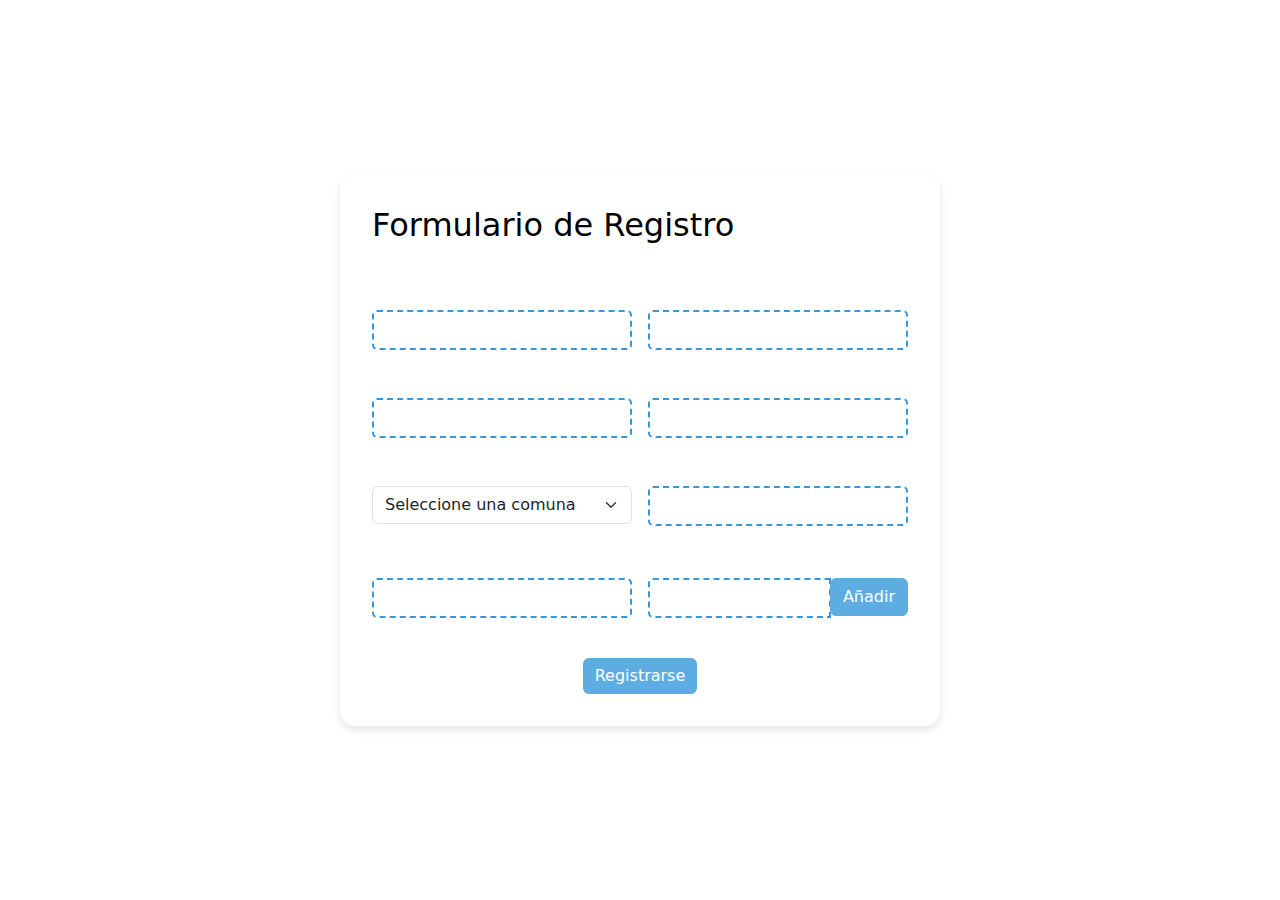
<file: front end/index.html>
<!DOCTYPE html>
<html lang="es">
<head>
    <meta charset="UTF-8">
    <meta http-equiv="X-UA-Compatible" content="IE=edge">
    <meta name="viewport" content="width=device-width, initial-scale=1.0">
    <link rel="stylesheet" href="https://cdn.jsdelivr.net/npm/bootstrap@5.3.0-alpha3/dist/css/bootstrap.min.css">
    <title>Formulario de registro</title>
    <link rel="stylesheet" href="estilo.css">
</head>
<body>
    <div class="form-container">
        <h2 class="text-black">Formulario de Registro</h2>
        <hr>
        <form id="formulario" action="destino.html" onsubmit="return validarFormulario()" method="post" class="row g-3">
            <div class="col-10 col-md-6">
                <label for="username" class="form-label">Nombre de Usuario</label>
                <input id="username" class="form-control" type="text" placeholder="luis345">
                <div id="error-usuario" class="text-danger"></div>
            </div>
            <div class="col-12 col-md-6">
                <label for="password" class="form-label">Contraseña</label>
                <input id="password" class="form-control" type="password">
                <div id="error-contraseña" class="text-danger"></div>
            </div>
            <div class="col-12 col-md-6">
                <label for="confirm-password" class="form-label">Confirmar Contraseña</label>
                <input id="confirm-password" class="form-control" type="password">
                <div id="error-confirm-password" class="text-danger"></div>
            </div>
            <div class="col-12 col-md-6">
                <label for="address" class="form-label">Dirección</label>
                <input id="address" class="form-control" type="text" placeholder="ohiggins395">
                <div id="error-direccion" class="text-danger"></div>
            </div>
            <div class="col-12 col-md-6">
                <label class="form-label">Comuna</label>
                <select id="comuna" class="form-select">
                    <option value="" selected>Seleccione una comuna</option>
                    <option value="comuna1">Temuco</option>
                    <option value="comuna2">Lanco</option>
                    <option value="comuna3">Valdivia</option>
                </select>
                <div id="error-comuna" class="text-danger"></div>
            </div>
            <div class="col-12 col-md-6">
                <label class="form-label">Número de Teléfono</label>
                <input id="phone" class="form-control" type="text" placeholder="+569 6354 6352">
                <div id="error-telefono" class="text-danger small mt-1"></div>
            </div>
            <div class="col-12 col-md-6">
                <label class="form-label">Página Web Personal</label>
                <input id="website" class="form-control" type="text" placeholder="http://www.misitio.com">
                <div id="error-sitio" class="text-danger"></div>
            </div>
            <div class="col-12 col-md-6">
                <label class="form-label">Aficiones/Pasatiempos</label>
                <div class="input-group mb-3">
                    <input type="text" class="form-control" id="hobby-input" placeholder="Añadir afición">
                    <div class="input-group-append">
                        <button class="btn btn-outline-secondary" type="button" id="add-hobby">Añadir</button>
                    </div>
                </div>
                <ul id="hobbies-list" class="list-group"></ul>
                <div id="error-aficiones" class="text-danger mt-2"></div>
            </div>
            <div class="col">
                <center><button class="btn btn-primary" type="submit">Registrarse</button></center>
            </div>
        </form>
    </div>
    <script src="js/validacion.js"></script>
    <script src="https://cdn.jsdelivr.net/npm/bootstrap@5.3.0-alpha3/dist/js/bootstrap.bundle.min.js"></script> 
</body>
</html>
</file>
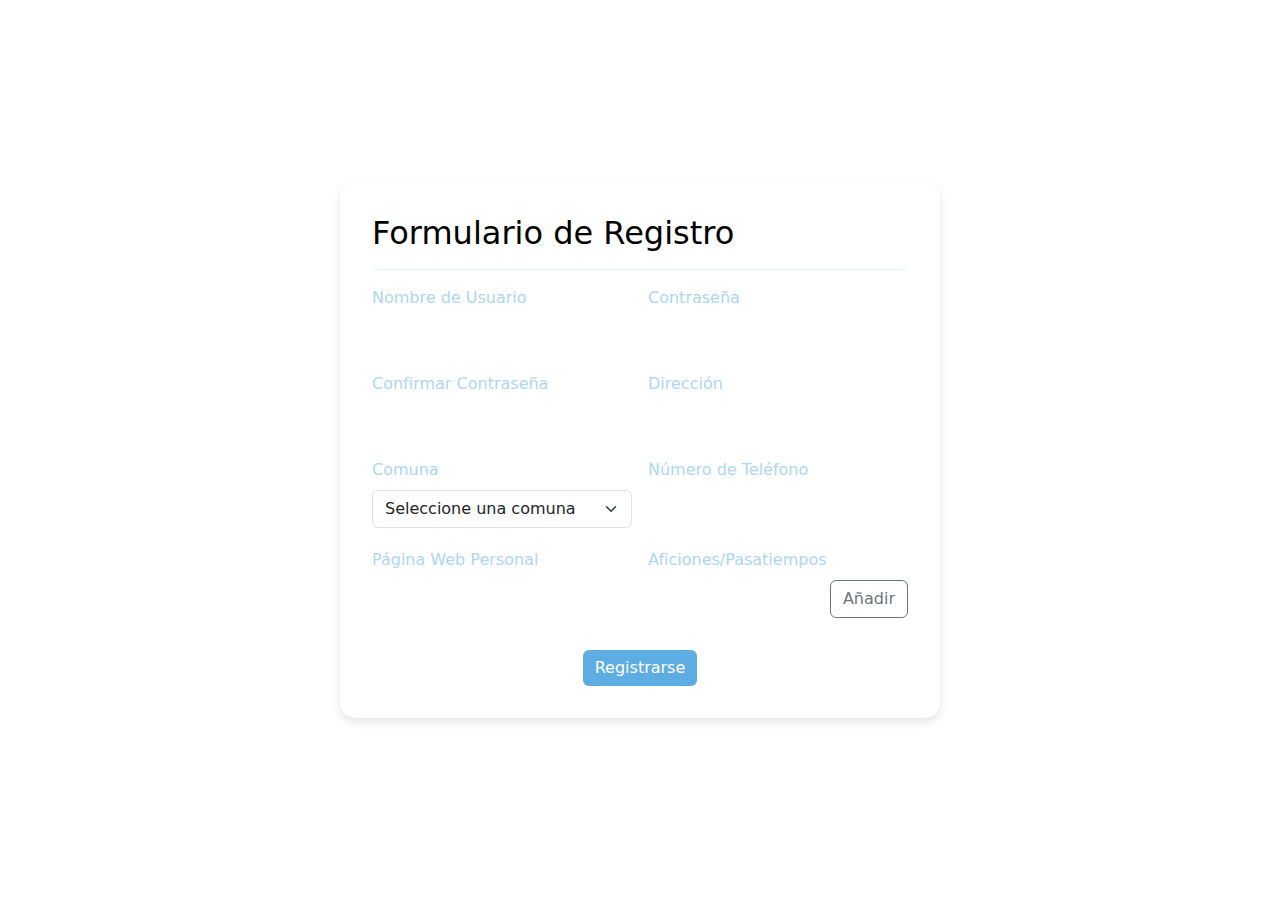
<file: front end/front end/index.html>
<!DOCTYPE html>
<html lang="es">
<head>
    <meta charset="UTF-8">
    <meta http-equiv="X-UA-Compatible" content="IE=edge">
    <meta name="viewport" content="width=device-width, initial-scale=1.0">
    <link rel="stylesheet" href="https://cdn.jsdelivr.net/npm/bootstrap@5.3.0-alpha3/dist/css/bootstrap.min.css">
    <title>Formulario de registro</title>
    <link rel="stylesheet" href="estilo.css">

</head>
<body>
    <div class="form-container">
        <h2 class="text-black">Formulario de Registro</h2>
        <hr>
        <form id="formulario" action="destino.html" onsubmit="return validar()" method="post" class="row g-3">
            <div class="col-10 col-md-6">
                <label for="username" class="form-label">Nombre de Usuario</label>
                <input id="username" class="form-control" type="text" placeholder="luis345">
                <div id="error-usuario" class="text-danger"></div>
            </div>
            <div class="col-12 col-md-6">
                <label for="password" class="form-label">Contraseña</label>
                <input id="password" class="form-control" type="password">
                <div id="error-contraseña" class="text-danger"></div>
            </div>
            <div class="col-12 col-md-6">
                <label for="confirm-password" class="form-label">Confirmar Contraseña</label>
                <input id="confirm-password" class="form-control" type="password">
                <div id="error-confirm-password" class="text-danger"></div>
            </div>
            <div class="col-12 col-md-6">
                <label for="address" class="form-label">Dirección</label>
                <input id="address" class="form-control" type="text" placeholder="ohiggins395">
                <div id="error-direccion" class="text-danger"></div>
            </div>
            <div class="col-12 col-md-6">
                <label class="form-label">Comuna</label>
                <select id="comuna" class="form-select">
                    <option value="" selected>Seleccione una comuna</option>
                    <option value="comuna1">Temuco</option>
                    <option value="comuna2">Lanco</option>
                    <option value="comuna3">Valdivia</option>
                </select>
                <div id="error-comuna" class="text-danger"></div>
            </div>
            <div class="col-12 col-md-6">
                <label class="form-label">Número de Teléfono</label>
                <input id="phone" class="form-control" type="text" placeholder="+569 6354 6352" onblur="validarTelefono()">
                <div id="error-telefono" class="text-danger small mt-1"></div>
            </div>
            <div class="col-12 col-md-6">
                <label class="form-label">Página Web Personal</label>
                <input id="website" class="form-control" type="text" placeholder="http://www.misitio.com">
                <div id="error-sitio" class="text-danger"></div>
            </div>
            <div class="col-12 col-md-6">
                <label class="form-label">Aficiones/Pasatiempos</label>
                <div class="input-group mb-3">
                    <input type="text" class="form-control" id="hobby-input" placeholder="Añadir afición">
                    <div class="input-group-append">
                        <button class="btn btn-outline-secondary" type="button" id="add-hobby">Añadir</button>
                    </div>
                </div>
            </div>
            <div class="col">
                <center><button class="btn btn-primary" type="submit">Registrarse</button></center>
            </div>
        </form>
    </div>
    <script src="js/validacion.js"></script>
    <script src="https://cdn.jsdelivr.net/npm/bootstrap@5.3.0-alpha3/dist/js/bootstrap.bundle.min.js"></script> 
</body>
</html>
</file>
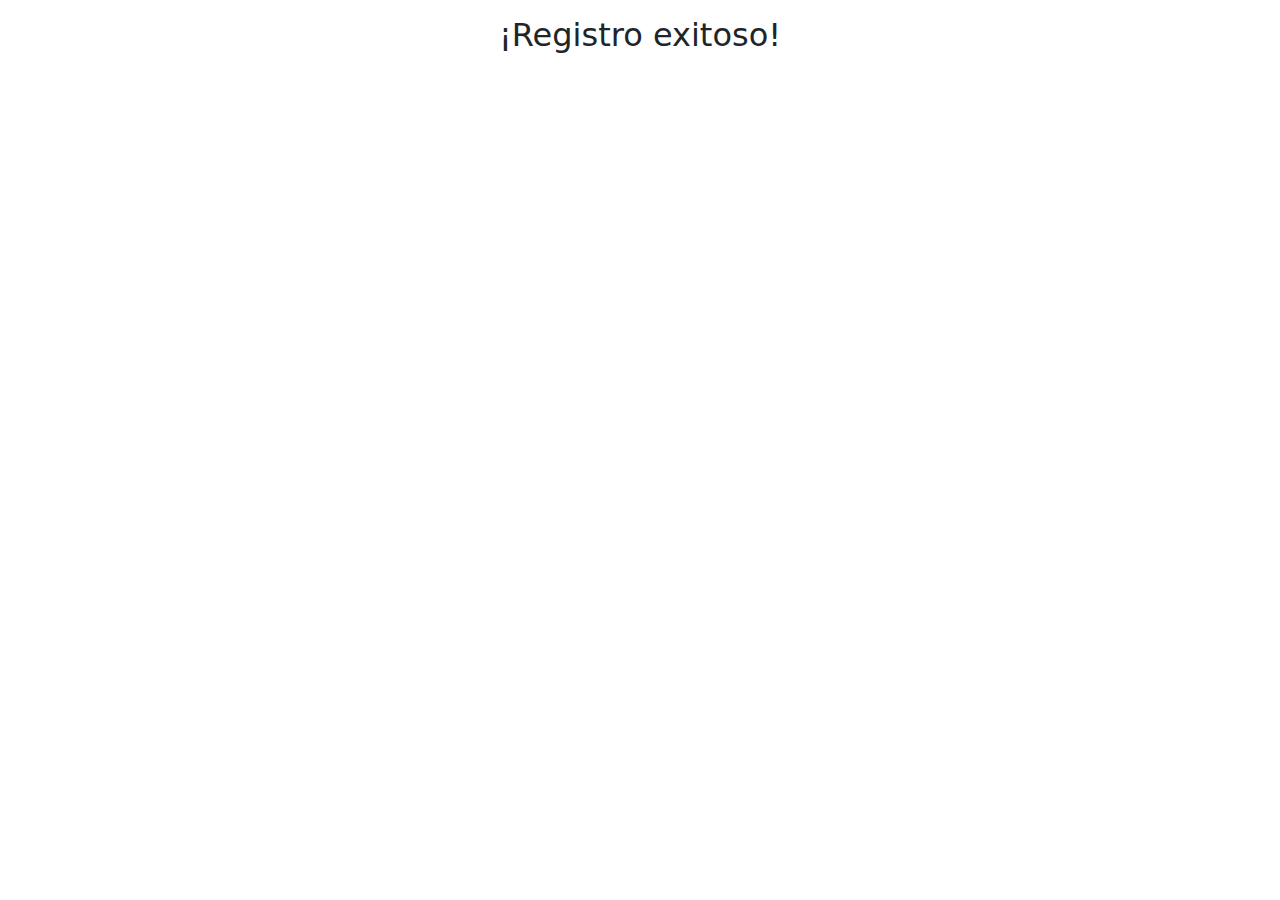
<file: front end/destino.html>
<!DOCTYPE html>
<html lang="en">
<head>
    <meta charset="UTF-8">
    <meta http-equiv="X-UA-Compatible" content="IE=edge">
    <meta name="viewport" content="width=device-width, initial-scale=1.0">
    <link rel="stylesheet" href="https://cdn.jsdelivr.net/npm/bootstrap@5.3.0-alpha3/dist/css/bootstrap.min.css">
    <title>Validacion</title>
</head>
<body>
    <div class="container my-3">
        <h2 class="text-center">¡Registro exitoso!</h2>
    </div>
    <script src="https://cdn.jsdelivr.net/npm/bootstrap@5.3.0-alpha3/dist/js/bootstrap.bundle.min.js"></script>
</body>
</html>
</file>
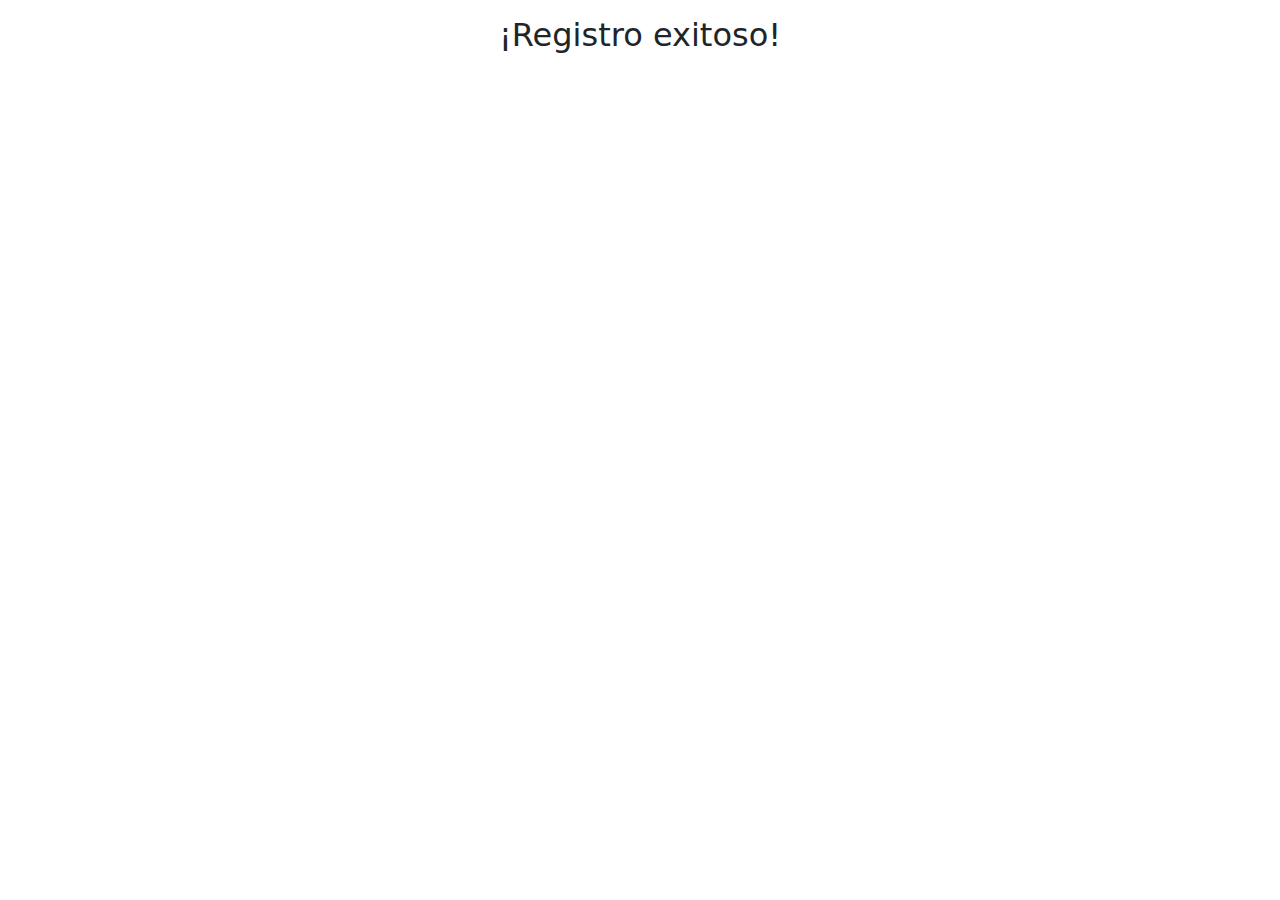
<file: front end/front end/destino.html>
<!DOCTYPE html>
<html lang="en">
<head>
    <meta charset="UTF-8">
    <meta http-equiv="X-UA-Compatible" content="IE=edge">
    <meta name="viewport" content="width=device-width, initial-scale=1.0">
    <link rel="stylesheet" href="https://cdn.jsdelivr.net/npm/bootstrap@5.3.0-alpha3/dist/css/bootstrap.min.css">
    <title>Validacion</title>
</head>
<body>
    <div class="container my-3">
        <h2 class="text-center">¡Registro exitoso!</h2>
    </div>
    <script src="https://cdn.jsdelivr.net/npm/bootstrap@5.3.0-alpha3/dist/js/bootstrap.bundle.min.js"></script>
</body>
</html>
</file>
<file: front end/estilo.css>
body {
    display: flex;
    justify-content: center;
    align-items: center;
    min-height: 100vh;
    background-image: url(https://t4.ftcdn.net/jpg/06/10/16/85/360_F_610168580_4DPvXfWp2d3yv2pUeCemVBhcZiNVrSd5.jpg);
    background-size: cover;
    color: #FFFFFF ;
  }
  .form-container {
    background-color: #AED6F1 (174, 214, 241);
    padding: 2rem;
    border-radius: 15px;
    box-shadow: 0 4px 8px rgba(0, 0, 0, 0.1);
    max-width: 600px;
    width: 100%;
  }
  
  
  .form-label, .form-control, .form-select, .form-check-label {
    color: #EBDEF0(255, 255, 255);
  }
  .form-control::placeholder {
    color: rgba(255, 255, 255, 0.7);
  }
  .form-control {
    background-color: transparent;
    border: 1px solid white;
  }
  .form-control:focus {
    color: white;
    background-color: transparent;
    border-color: white;
    box-shadow: none;
  }
  
  .hobby-list {
    list-style-type: none;
    padding: 0;
  }
  .hobby-item {
    padding: 5px;
    background-color: #f8f9fa;
    margin-bottom: 5px;
    border-radius: 5px;
  }
  
  .title {
    text-align: center;
    color: rgb(255, 255, 255);
    text-shadow: 1px solid rgb(5, 5, 5);
  }
  
  .text-intense-danger {
    color: #ff0000;
    font-size: 0.875rem; 
    margin-top: 0.25rem;
  }
  
  
  .btn-primary {
    background-color: #5DADE2 !important;
    border: none !important;
    color: white !important;
    transition: background-color 0.3s ease, color 0.3s ease;
  }
  
  .btn-primary:hover {
    background-color: #90CAF9!important; 
    color: #FFFFFF !important;
  }
  
  .btn-success {
    background-color: #208f97 !important;
    border: none !important;
    color: white !important;
    transition: background-color 0.3s ease, color 0.3s ease;
  }
  
  .btn-success:hover {
    background-color: #AED6F1  !important; 
    color: #FFFFFF !important; 
  }
  
  #lista-hobbies {
    color: white;
    
  }
  .texto {
    font-family:Georgia, 'Times New Roman', Times, serif;

}
.btn-outline-secondary {
  color: #ffffff;
  background-color:#5DADE2; /* Color Naranja */
  border-color:#5DADE2; /* Color Naranja */
  transition: background-color 0.3s, border-color 0.3s;
}

.btn-outline-secondary:hover {
  color: #ffffff;
  background-color: #BBDEFB ; /* Color Naranja Oscuro */
  border-color: #BBDEFB ; /* Color Naranja Oscuro */
}
.form-control {
  background-color: transparent;
  border: 2px dashed #3498DB ; /* Borde punteado de color azul */
  color: #ffffff; /* Color blanco para el texto del input */
  border-radius: 5px; /* Bordes redondeados */
}

.form-control:focus {
  color: white;
  background-color: transparent;
  border-color: #FFD700; /* Cambia el color del borde al enfocar */
  box-shadow: none;
}
.hobby-item {
  padding: 5px;
  background-color: #f8f9fa;
  margin-bottom: 5px;
  border-radius: 5px;
  color: #000000; /* Color negro para el texto de las aficiones */
  border: 1px solid #5DADE2; /* Borde azul para las aficiones */
}
</file>
<file: front end/front end/estilo.css>
body {
    display: flex;
    justify-content: center;
    align-items: center;
    min-height: 100vh;
    background-image: url(https://t4.ftcdn.net/jpg/06/10/16/85/360_F_610168580_4DPvXfWp2d3yv2pUeCemVBhcZiNVrSd5.jpg);
    background-size: cover;
    color: #AED6F1 ;
  }
  .form-container {
    background-color: #AED6F1 (174, 214, 241);
    padding: 2rem;
    border-radius: 15px;
    box-shadow: 0 4px 8px rgba(0, 0, 0, 0.1);
    max-width: 600px;
    width: 100%;
  }
  
  
  .form-label, .form-control, .form-select, .form-check-label {
    color: #EBDEF0(255, 255, 255);
  }
  .form-control::placeholder {
    color: rgba(255, 255, 255, 0.7);
  }
  .form-control {
    background-color: transparent;
    border: 1px solid white;
  }
  .form-control:focus {
    color: white;
    background-color: transparent;
    border-color: white;
    box-shadow: none;
  }
  
  .hobby-list {
    list-style-type: none;
    padding: 0;
  }
  .hobby-item {
    padding: 5px;
    background-color: #f8f9fa;
    margin-bottom: 5px;
    border-radius: 5px;
  }
  
  .title {
    text-align: center;
    color: rgb(255, 255, 255);
    text-shadow: 1px solid rgb(5, 5, 5);
  }
  
  .text-intense-danger {
    color: #ff0000;
    font-size: 0.875rem; 
    margin-top: 0.25rem;
  }
  
  
  .btn-primary {
    background-color: #5DADE2 !important;
    border: none !important;
    color: white !important;
    transition: background-color 0.3s ease, color 0.3s ease;
  }
  
  .btn-primary:hover {
    background-color: #283aad !important; 
    color: #FFFFFF !important;
  }
  
  .btn-success {
    background-color: #208f97 !important;
    border: none !important;
    color: white !important;
    transition: background-color 0.3s ease, color 0.3s ease;
  }
  
  .btn-success:hover {
    background-color: #AED6F1  !important; 
    color: #FFFFFF !important; 
  }
  
  #lista-hobbies {
    color: white;
    
  }
  .texto {
    font-family:Georgia, 'Times New Roman', Times, serif;

}
</file>
